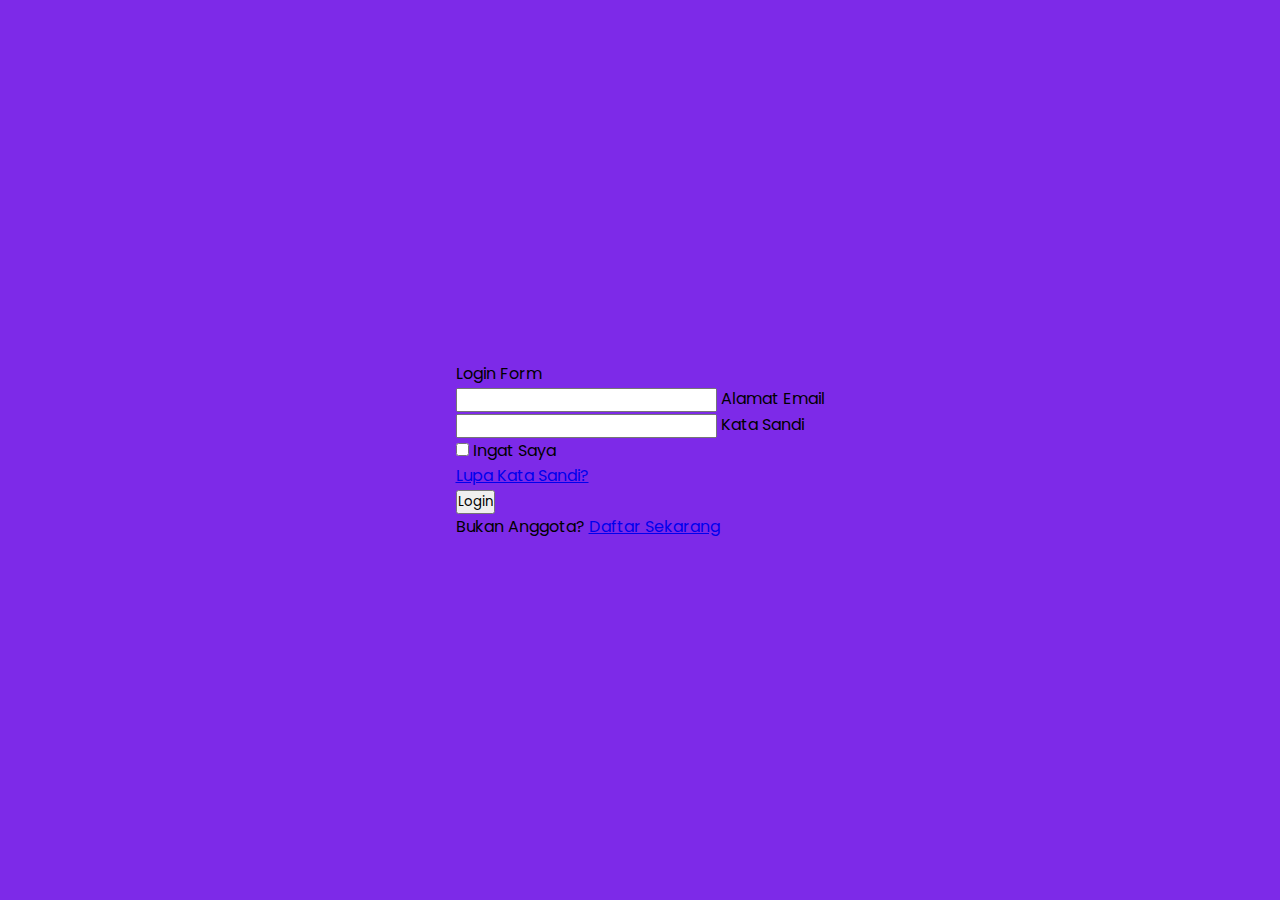
<file: login/login.html>
<!DOCTYPE html>
<!-- Created By CodingNepal -->
<html lang="en" dir="ltr">
   <head>
      <meta charset="utf-8">
      <title>Login Page</title>
      <link rel="stylesheet" href="style.css">
   </head>
   <body>
      <div class="wrapper">
         <div class="title">
            Login Form
         </div>
         <form action="#">
            <div class="field">
               <input type="text" required>
               <label>Alamat Email</label>
            </div>
            <div class="field">
               <input type="password" required>
               <label>Kata Sandi</label>
            </div>
            <div class="content">
               <div class="checkbox">
                  <input type="checkbox" id="remember-me">
                  <label for="remember-me">Ingat Saya</label>
               </div>
               <div class="pass-link">
                  <a href="#">Lupa Kata Sandi?</a>
               </div>
            </div>
            <div class="field">
               <input type="submit" value="Login">
            </div>
            <div class="signup-link">
               Bukan Anggota? <a href="#">Daftar Sekarang</a>
            </div>
         </form>
      </div>
   </body>
</html>
</file>
<file: login/style.css>
/* Google Font Link */
@import url('https://fonts.googleapis.com/css2?family=Poppins:wght@200;300;400;500;600;700&display=swap');

* {
  margin: 0;
  padding: 0;
  box-sizing: border-box;
  font-family: "Poppins", sans-serif;
}

body {
  min-height: 100vh;
  display: flex;
  align-items: center;
  justify-content: center;
  background: #7d2ae8;
  padding: 30px;
}

.container {
  position: relative;
  max-width: 850px;
  width: 100%;
  background: #fff;
  padding: 40px 30px;
  box-shadow: 0 5px 10px rgba(0, 0, 0, 0.2);
  perspective: 2700px;
}

.container .cover {
  position: absolute;
  top: 0;
  left: 50%;
  height: 100%;
  width: 50%;
  z-index: 98;
  transition: all 1s ease;
  transform-origin: left;
  transform-style: preserve-3d;
  backface-visibility: hidden;
}

.container #flip:checked ~ .cover {
  transform: rotateY(-180deg);
}

.container #flip:checked ~ .forms .login-form {
  pointer-events: none;
}

.container .cover .front,
.container .cover .back {
  position: absolute;
  top: 0;
  left: 0;
  height: 100%;
  width: 100%;
}

.cover .back {
  transform: rotateY(180deg);
}

.container .cover img {
  position: absolute;
  height: 100%;
  width: 100%;
  object-fit: cover;
  z-index: 10;
}

.container .cover .text {
  position: absolute;
  z-index: 10;
  height: 100%;
  width: 100%;
  display: flex;
  flex-direction: column;
  align-items: center;
  justify-content: center;
}

.container .cover .text::before {
  content: '';
  position: absolute;
  height: 100%;
  width: 100%;
  opacity: 0.5;
  background: #7d2ae8;
}

.cover .text .text-1,
.cover .text .text-2 {
  z-index: 20;
  font-size: 26px;
  font-weight: 600;
  color: #fff;
  text-align: center;
}

.cover .text .text-2 {
  font-size: 15px;
  font-weight: 500;
}

.container .forms {
  height: 100%;
  width: 100%;
  background: #fff;
}

.container .form-content {
  display: flex;
  align-items: center;
  justify-content: space-between;
}

.form-content .login-form,
.form-content .signup-form {
  width: calc(100% / 2 - 25px);
}

.forms .form-content .title {
  position: relative;
  font-size: 24px;
  font-weight: 500;
  color: #333;
}

.forms .form-content .title:before {
  content: '';
  position: absolute;
  left: 0;
  bottom: 0;
  height: 3px;
  width: 25px;
  background: #7d2ae8;
}

.forms .signup-form .title:before {
  width: 20px;
}

.forms .form-content .input-boxes {
  margin-top: 30px;
}

.forms .form-content .input-box {
  display: flex;
  align-items: center;
  height: 50px;
  width: 100%;
  margin: 10px 0;
  position: relative;
}

.form-content .input-box input {
  height: 100%;
  width: 100%;
  outline: none;
  border: none;
  padding: 0 30px;
  font-size: 16px;
  font-weight: 500;
  border-bottom: 2px solid rgba(0, 0, 0, 0.2);
  transition: all 0.3s ease;
}

.form-content .input-box input:focus,
.form-content .input-box input:valid {
  border-color: #7d2ae8;
}

.form-content .input-box i {
  position: absolute;
  color: #7d2ae8;
  font-size: 17px;
}

.forms .form-content .text {
  font-size: 14px;
  font-weight: 500;
  color: #333;
}

.forms .form-content .text a {
  text-decoration: none;
}

.forms .form-content .text a:hover {
  text-decoration: underline;
}

.forms .form-content .button {
  color: #fff;
  margin-top: 40px;
}

.forms .form-content .button input {
  color: #fff;
  background: #7d2ae8;
  border-radius: 6px;
  padding: 0;
  cursor: pointer;
  transition: all 0.4s ease;
}

.forms .form-content .button input:hover {
  background: #5b13b9;
}

.forms .form-content label {
  color: #5b13b9;
  cursor: pointer;
}

.forms .form-content label:hover {
  text-decoration: underline;
}

.forms .form-content .login-text,
.forms .form-content .sign-up-text {
  text-align: center;
  margin-top: 25px;
}

.container #flip {
  display: none;
}

@media (max-width: 730px) {
  .container .cover {
    display: none;
  }

  .form-content .login-form,
  .form-content .signup-form {
    width: 100%;
  }

  .form-content .signup-form {
    display: none;
  }

  .container #flip:checked ~ .forms .signup-form {
    display: block;
  }

  .container #flip:checked ~ .forms .login-form {
    display: none;
  }
}
</file>
